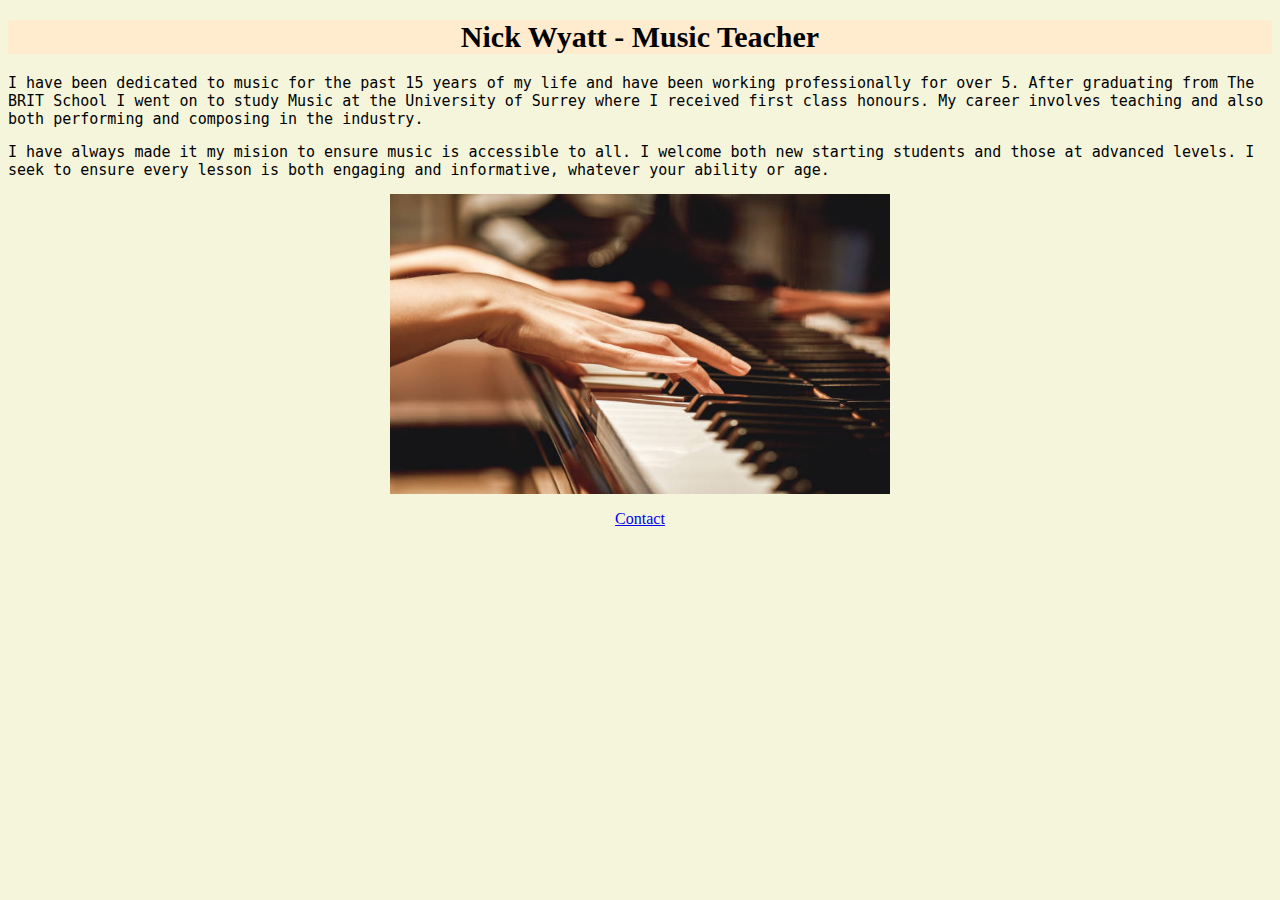
<file: index.html>
<!DOCTYPE html>
<html lang="en">
<head>
    <meta charset="UTF-8">
    <meta http-equiv="X-UA-Compatible" content="IE=edge">
    <meta name="viewport" content="width=device-width, initial-scale=1.0">
    <title>Music Lessons</title>
    <link rel="stylesheet" href="style.css"
</head>
<body>
    <h1 class="title">Nick Wyatt - Music Teacher</h1>
    <p class="para">I have been dedicated to music for the past 15 years of my life and have been working professionally for over 5. After graduating from The BRIT School I went on to study Music at the University of Surrey where I received first class honours. My career involves teaching and also both performing and composing in the industry.</p>
    <p class="para"> I have always made it my mision to ensure music is accessible to all. I welcome both new starting students and those at advanced levels. I seek to ensure every lesson is both engaging and informative, whatever your ability or age.</p>
   <img src="images/piano.jpeg" class="img" alt="Piano" height="300" width="500">

   <p id="contact"> <a href="pages/contact.html">Contact</a> </p>
</body>
</html>
</file>
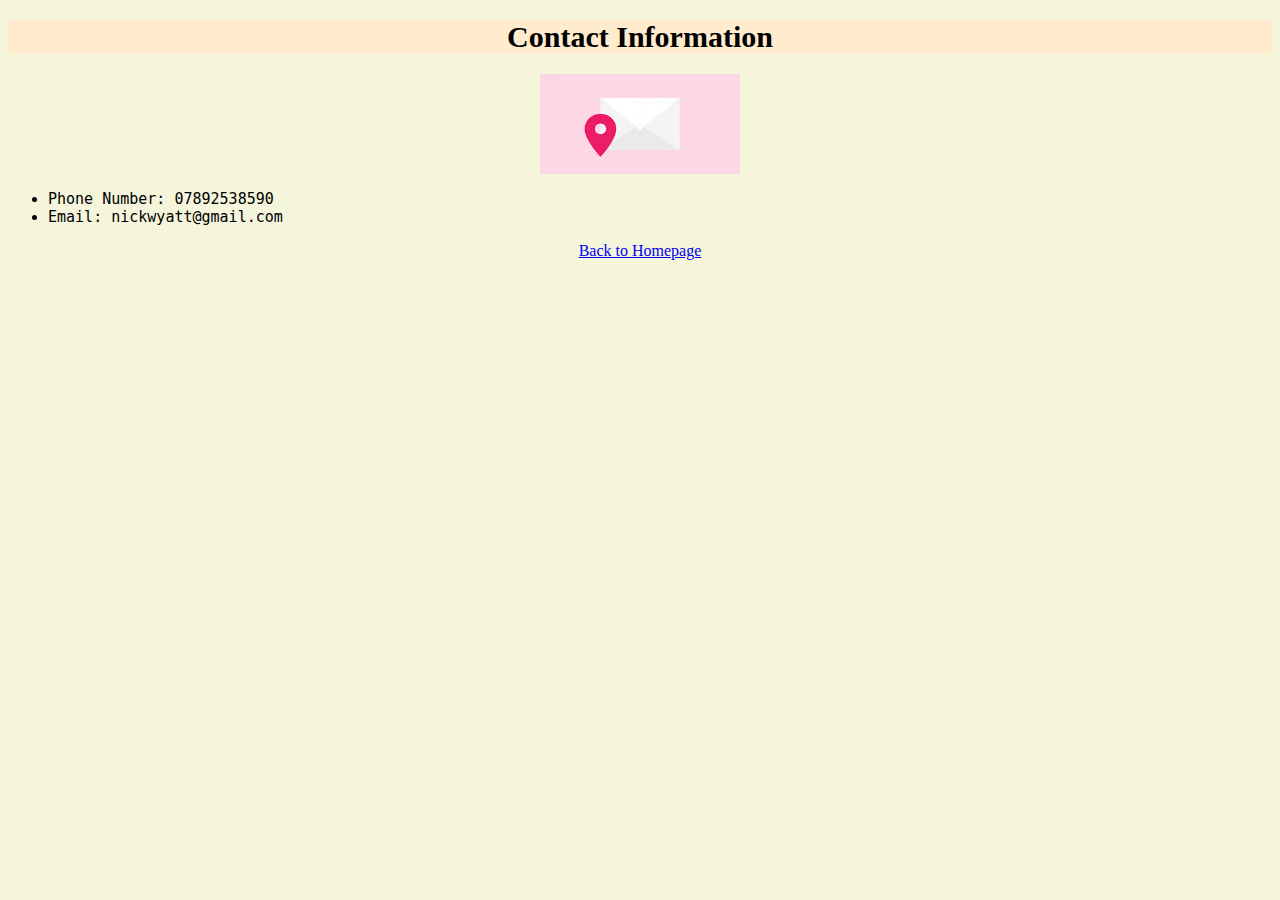
<file: pages/contact.html>
<!DOCTYPE html>
<html lang="en">
<head>
    <meta charset="UTF-8">
    <meta http-equiv="X-UA-Compatible" content="IE=edge">
    <meta name="viewport" content="width=device-width, initial-scale=1.0">
    <title>Contact</title>
    <link rel="stylesheet" href="../style.css"
</head>
<body>
    <h1 class="title">Contact Information</h1>
    <img class="img" src="../images/contact.jpg" alt="contact" height="100" width="200">
    <p> <ul>
        <li class="para">Phone Number: 07892538590</li>
        <li class="para">Email: nickwyatt@gmail.com</li>
    </ul> </p>
    <p id="homepage"> <a href="../index.html"> Back to Homepage</a></p>
</body>
</html>
</file>
<file: style.css>
* {
    background-color: beige;
}

.title {
color: black;
background-color: blanchedalmond;
font-size: 30px;
text-align: center;
font-family: fantasy;
}

.para {
    font-family: monospace;
    font-size: 15px;
}

.img {
    display: block;
    margin-left: auto;
    margin-right: auto;
}

#homepage {
    text-align: center;
}

#contact {
    text-align: center;
}
</file>
